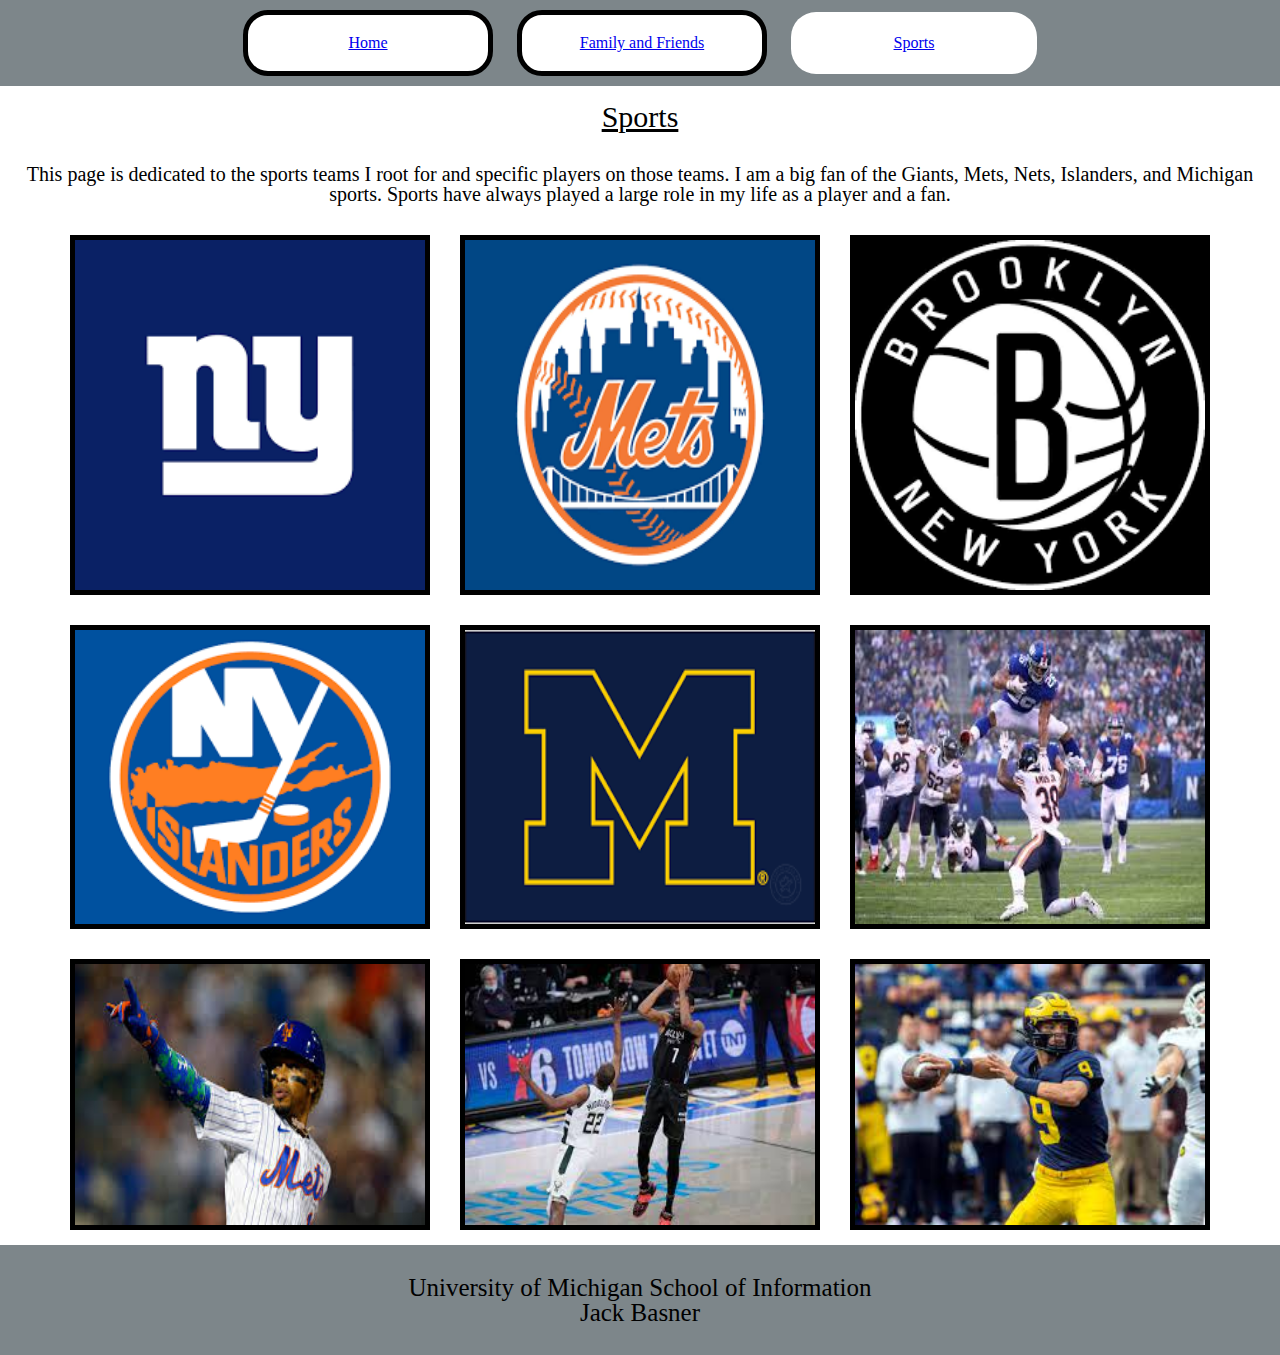
<file: sports.html>
<!DOCTYPE html>
<html lang="en">
<head>
    <meta charset="UTF-8">
    <meta http-equiv="X-UA-Compatible" content="IE=edge">
    <meta name="viewport" content="width=device-width, initial-scale=1.0">
    <link rel="stylesheet" href="css/html5reset.css">
    <link rel="stylesheet" href="css/style.css">
    <title>Jack Basner</title>
</head>
<body>
    <div class="skip"><a href="#main">Skip To Main Content</a></div>

    <header>
        <nav>
            <ul>
                <li><a href="home.html">Home</a></li>
                <li><a href="family.html">Family and Friends</a></li>
                <li class ="active">
                    <a href="sports.html">Sports</a>
                </li>
            </ul>
        </nav>
    </header>
    <main id = "main"> 
    </br>
        <h1>Sports</h1>
    </br>
</br>
<h2>This page is dedicated to the sports teams I root for and specific players on those teams. I am a big fan of the Giants, Mets, Nets, Islanders, and Michigan sports. Sports have always played a large role in my life as a player and a fan. </h2>
    
</br>

     <div class = "sphotos"> 
        <img src="images/download.png" alt="giants logo">
        <img src="images/download-1.png" alt="mets logo">
        <img src="images/download-2.png" alt="nets logo">
        <img src="images/download-4.png" alt="islanders logo">
        <img src="images/download-3.png" alt="michigan logo">
        <img src="images/images.jpg" alt="saquon">
        <img src="images/images-1.jpg" alt="lindor">
        <img src="images/download.jpg" alt="kd">
        <img src="images/download-1.jpg" alt="jj">
    </div>
</main>
<footer>
    <p1>University of Michigan School of Information
    <br>
        Jack Basner
    </p1>
</footer>
</body>
</html>
</file>
<file: css/style.css>
body {
    background-color: #d1c6b4;
    color: black;
}

h1 {
    font-size: 30px;
    text-decoration: underline;
    text-align: center;
}

h2 {
    font-size: 20px;
    text-align: center;
}

p {
    font-size: 15px;
}


.skip a{
    position: absolute;
    top: -40px
  }

.skip a:focus{
    position: absolute;
    top: 20px;
    color: white;
}

header, footer {
    background-color: rgba(63, 76, 82, 0.68);
}

footer {
  padding: 30px;
  font-size: 25px;
  text-align: center;
}
nav {
  text-align: center;
}
nav li{
  background-color: white;
  border: 5px solid black;
  border-radius: 25px;
  display: inline-block;
  padding: 20px;
  margin: 10px;
  align-items: center;
  width: 200px;
  justify-content: center;
 }

nav a:visited {
  color: black;
 }

.active{
  border: dashed white;
  color: black;
}


.fphotos{
  display: grid;
  grid-template-columns: 1fr;
}

.fphotos img {
  width: 80%;
  height: 80%;
  border: black 5px solid;
  transition: transform .2s;
  justify-self: center;
}


nav li {
  display: inline-block;
  margin: 10px;
  width: 200px;
  justify-content: center;
  
}


 .sphotos {
    display: flex;
    flex-direction: row;
    flex-wrap: wrap;
    justify-content: center;
 }

 .sphotos img {
  border: black 5px solid;
  transition: transform .2s;
}


.sphotos > img {
  margin: 15px;
  width: 350px;
}

 .title-word {
    animation: color-animation 4s linear infinite;
  }
  
  .title-word-1 {
    --color-1: rgb(255, 72, 0);
    --color-2: green;
    --color-3: red;
  }
  
  .title-word-2 {
    --color-1: purple;
    --color-2: red;
    --color-3: green;
  }
  
  .title-word-3 {
    --color-1: red;
    --color-2: blue;
    --color-3: purple;

  }
  
  .title-word-4 {
    --color-1: blue;
    --color-2: purple;
    --color-3: rgb(255, 72, 0);
   
  }
  .title-word-5 {
    --color-1: green;
    --color-2: rgb(255, 72, 0);
    --color-3: blue;
  }
  
  @keyframes color-animation {
    0%    {color: var(--color-1)}
    32%   {color: var(--color-1)}
    33%   {color: var(--color-2)}
    65%   {color: var(--color-2)}
    66%   {color: var(--color-3)}
    99%   {color: var(--color-3)}
    100%  {color: var(--color-1)}
  }
  
  
  .container {
    display: grid;
    place-items: center;  
    text-align: center;
    height: 700px;
  }
  
  .title {
    font-family: "Montserrat", sans-serif;
    font-weight: 800;
    font-size: 100px;
    text-transform: uppercase;
  }
  body {
    background-color: white;
  
}







@media (prefers-reduced-motion) {
    .title span{
      animation: none;
      color: var(--color-1);
    }

}

@media screen and (min-width: 700px){
  .fphotos{
    display: grid;
    grid-template-columns: 1fr 1fr;
  }

  .fphotos img:nth-child(2n+1){
    grid-column: 1/span 1;
  }
  .fphotos img:nth-child(2n+2){
    grid-column: 2/span 1;
  }

  .fphotos img:hover {
    transform: scale(1.5);
   }
   .sphotos img:hover {
    transform: scale(1.5);
  }
}
  

@media screen and (min-width: 900px) {
  .fphotos {
    display: grid;
    grid-template-columns: 1fr 1fr 1fr;
    
    width: 90%;
    max-height: 100%;
    margin: auto;
    align-items: stretch;
    justify-content: center;
    justify-items: center;
    
  }
  
  .fphotos img:nth-child(3n+1){
    grid-column: 1/span 1;
  }
  .fphotos img:nth-child(3n+2){
    grid-column: 2/span 1;
  }

  .fphotos img:nth-child(3n+3){
    grid-column: 3/span 1;
  }


}
</file>
